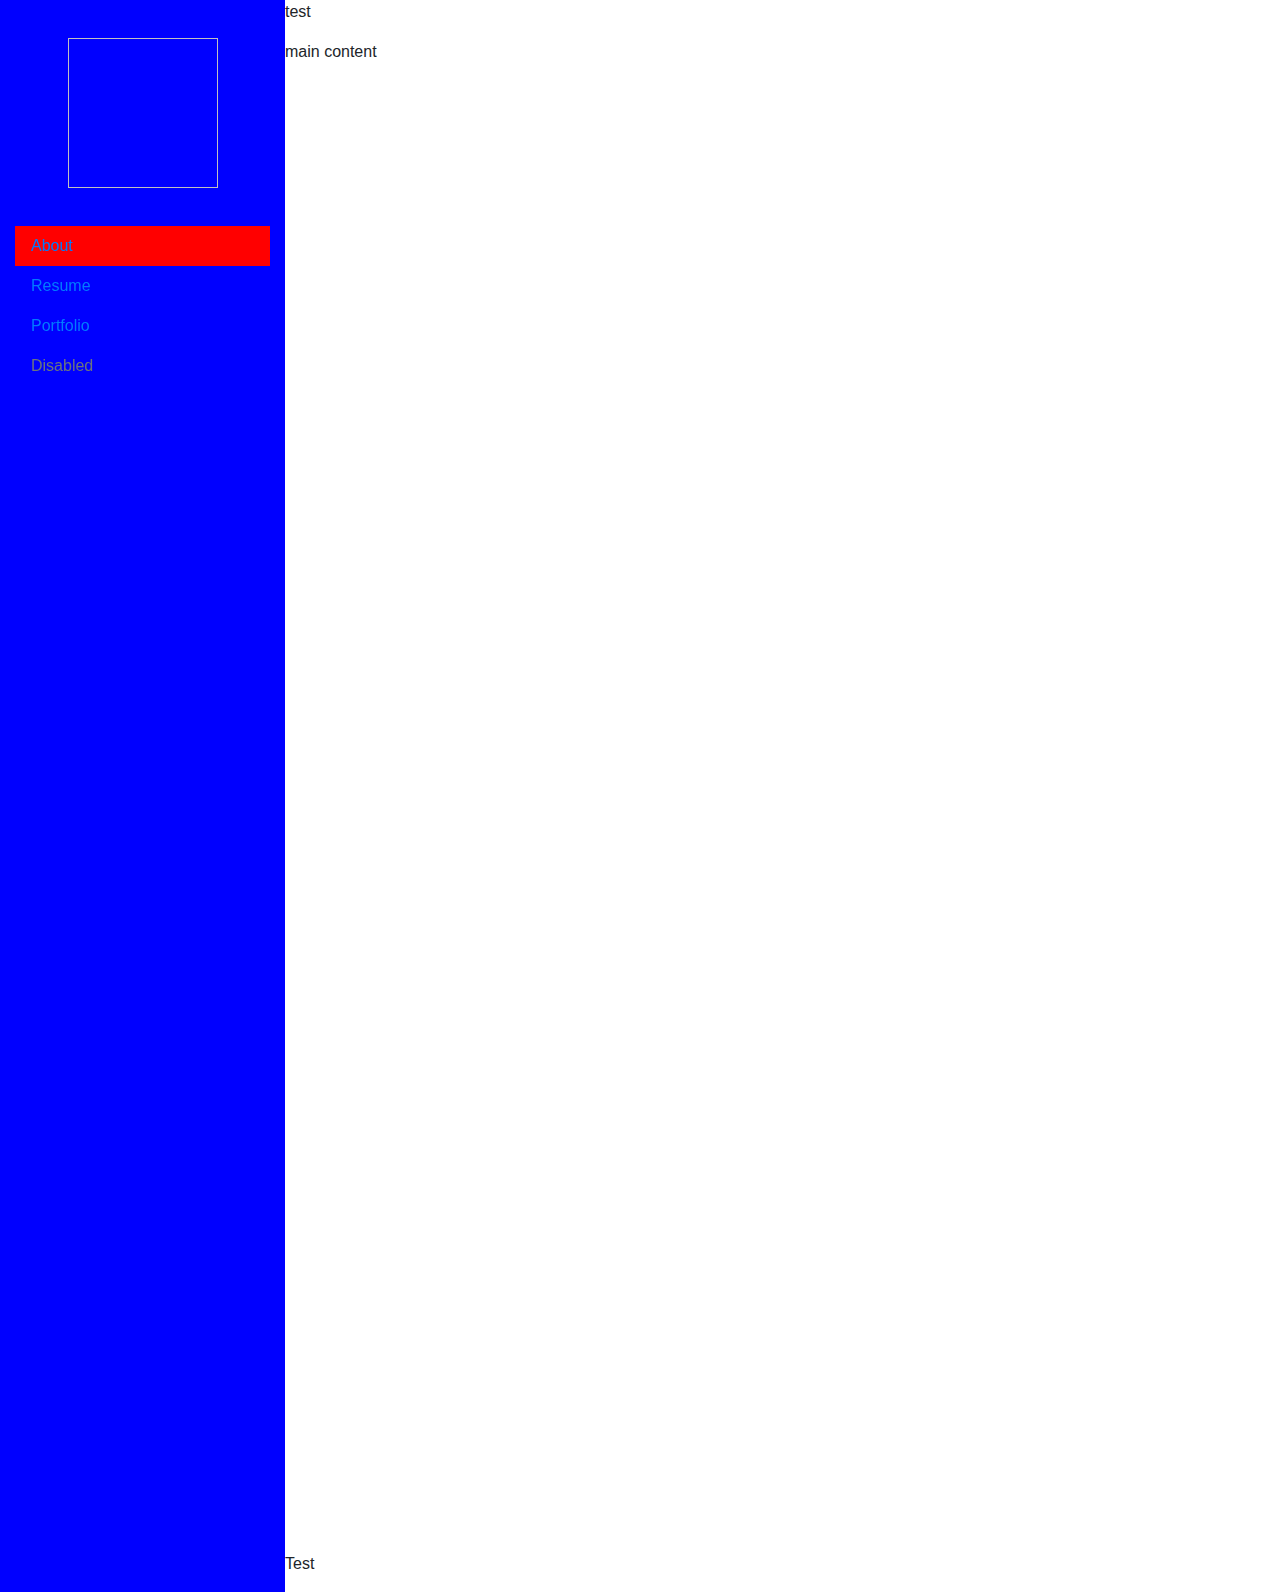
<file: old/index copy 4.html>
<!doctype html>
<html lang="en">
  <head>
    <!-- Required meta tags -->
    <meta charset="utf-8">
    <meta name="viewport" content="width=device-width, initial-scale=1, shrink-to-fit=no">

    <!-- Bootstrap CSS -->
    <link rel="stylesheet" href="https://maxcdn.bootstrapcdn.com/bootstrap/4.0.0/css/bootstrap.min.css" integrity="sha384-Gn5384xqQ1aoWXA+058RXPxPg6fy4IWvTNh0E263XmFcJlSAwiGgFAW/dAiS6JXm" crossorigin="anonymous">
    <link rel="stylesheet" type="text/css" href="static/css/style.css">

    <title>Hello, world!</title>
  </head>

  <body>
    <div class="container">
      <div class = "row">
        <div class = "col-3" id="navbar">
          <ul class="nav flex-column sticky-top">
            <li class="nav-item" id="prof_img_cont">
              <a class="nav-link active" href="#"><img id="prof_img">
              </a>
            </li>
            <li class="nav-item">
              <a class="nav-link active" id="about" href="#">About</a>
            </li>
            <li class="nav-item">
              <a class="nav-link" href="#">Resume</a>
            </li>
            <li class="nav-item">
              <a class="nav-link" href="#">Portfolio</a>
            </li>
            <li class="nav-item">
              <a class="nav-link disabled" href="#">Disabled</a>
            </li>
          </ul>
        </div>
        <div class = "col-9">
          <div class="row">
            <p>test</p>
          </div>
          <div class="row">
            <p>main content
              <br><br><br><br><br><br><br><br><br><br><br><br><br><br><br><br><br><br><br><br><br>
              <br><br><br><br><br><br><br><br><br><br><br><br><br><br><br><br><br><br><br><br><br>
              <br><br><br><br><br><br><br><br><br><br><br><br><br><br><br><br><br><br><br><br><br>
              Test
            </p>

          </div>

        </div>
      </div>

    </div>

    <!-- <h1>Hello, world!</h1>
    <ul class="nav flex-column">
      <li class="nav-item">
        <a class="nav-link active" href="#">Active</a>
      </li>
      <li class="nav-item">
        <a class="nav-link" href="#">Link</a>
      </li>
      <li class="nav-item">
        <a class="nav-link" href="#">Link</a>
      </li>
      <li class="nav-item">
        <a class="nav-link disabled" href="#">Disabled</a>
      </li>
    </ul> -->



    <!-- Optional JavaScript -->
    <!-- jQuery first, then Popper.js, then Bootstrap JS -->
    <script src="https://code.jquery.com/jquery-3.2.1.slim.min.js" integrity="sha384-KJ3o2DKtIkvYIK3UENzmM7KCkRr/rE9/Qpg6aAZGJwFDMVNA/GpGFF93hXpG5KkN" crossorigin="anonymous"></script>
    <script src="https://cdnjs.cloudflare.com/ajax/libs/popper.js/1.12.9/umd/popper.min.js" integrity="sha384-ApNbgh9B+Y1QKtv3Rn7W3mgPxhU9K/ScQsAP7hUibX39j7fakFPskvXusvfa0b4Q" crossorigin="anonymous"></script>
    <script src="https://maxcdn.bootstrapcdn.com/bootstrap/4.0.0/js/bootstrap.min.js" integrity="sha384-JZR6Spejh4U02d8jOt6vLEHfe/JQGiRRSQQxSfFWpi1MquVdAyjUar5+76PVCmYl" crossorigin="anonymous"></script>
  </body>
</html>
</file>
<file: old/static/css/style.css>
/* for bio page*/
body{
    font-family:Arial, Helvetica, sans-serif;
}
#navbar{
    background-color:blue;
}
#prof_img_cont{
    padding-top:30px;
    padding-bottom:30px;
    text-align:center;
}

#prof_img{
    position:relative;
    height:150px;
    width:150px;
}

#about{
    background-color:red;
}

.container{
    margin:0px;
}

.container{
    margin:0px;
}
</file>
